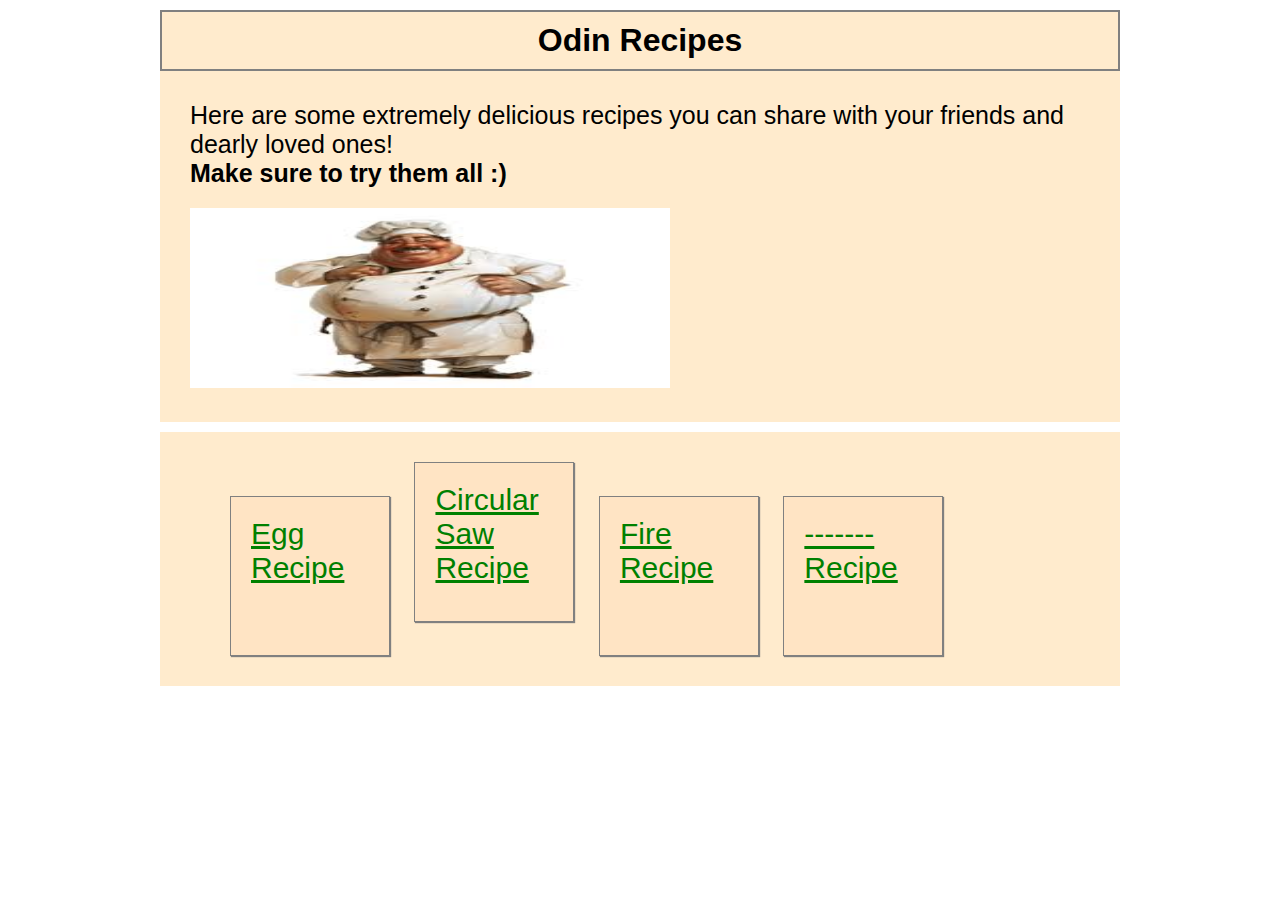
<file: index.html>
<!DOCTYPE html>
<html lang="en">
    <head>
        <link rel="stylesheet" href="./style.css">
        <meta charset="utf-8">
        <title>Odin Recipes!</title>
    </head>

    <body>
        <div class="body-div">

        </div>
        <div class="heading-div index-div">
            <h1>Odin Recipes</h1>
        </div>
        <div class="content-div index-div">
            <div class="p-div">
                <p>Here are some extremely delicious recipes you can share with your friends and dearly loved ones!</p>
                <p><strong>Make sure to try them all :)</strong></p>
            </div>
            <div>
                <img src="./images/fatchef.jpeg" alt="Cartoon of a fat chef"
                width="500" height="200">
            </div>
        </div>
        <div class="list-div index-div">
            <ul>
                <li>
                    <a  class="li01" href="./recipes/egg.html">Egg Recipe</a>
                </li>
                <li>
                    <a  class="li02" href="./recipes/circularsaw.html">Circular Saw Recipe</a>
                </li>
                <li>
                    <a class="li03" href="./recipes/fire.html">Fire Recipe</a>
                </li>
                <li>
                    <a class="li04" href="./recipes/void.html">------- Recipe</a>
                </li>
            </ul>
        </div>
    </body>
</html>
</file>
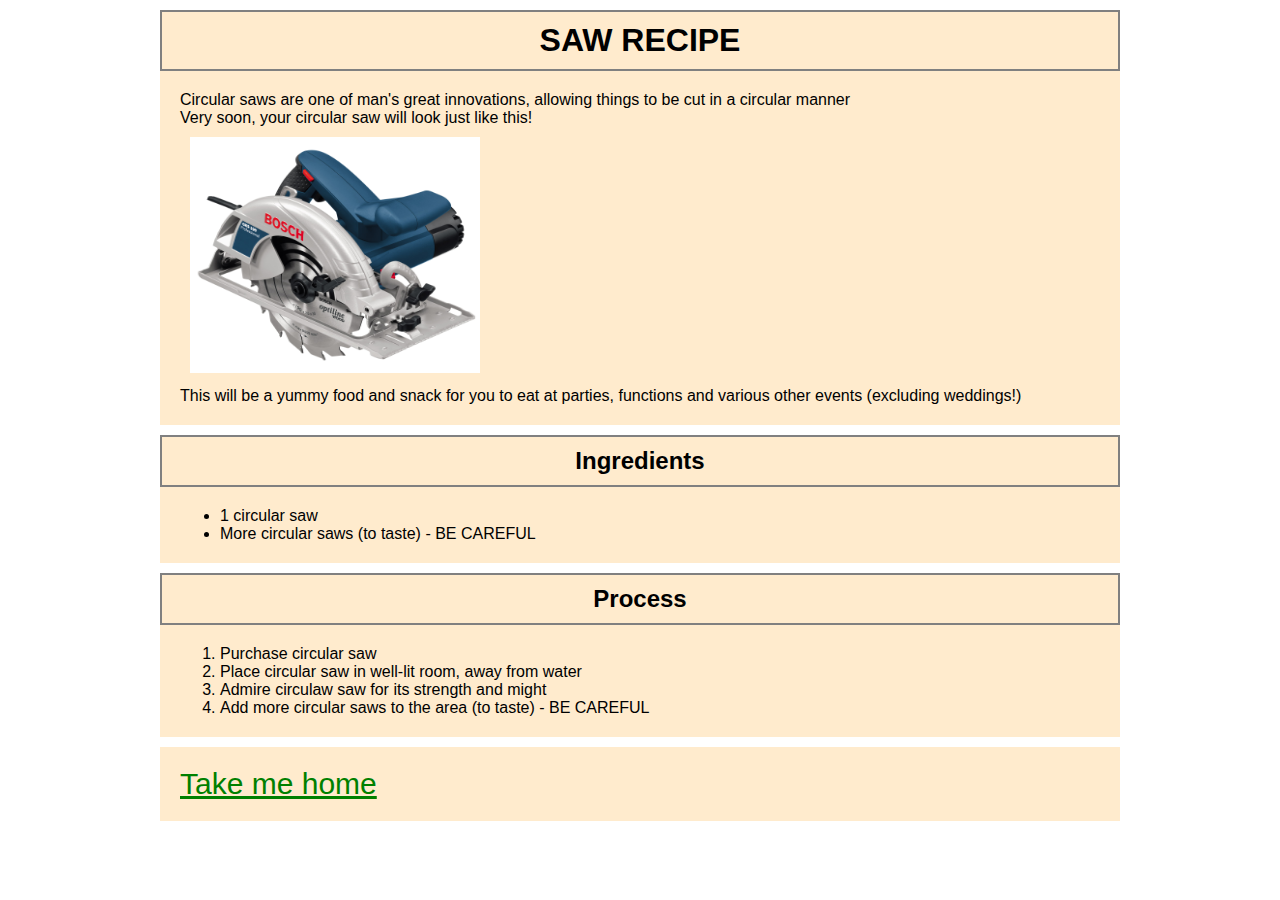
<file: recipes/circularsaw.html>
<!DOCTYPE html>
<html lang="en">
    <head>
        <link rel="stylesheet" href="../style.css">
        <meta charset="utf-8">
        <title>Circular saw Recipe!</title>
    </head>

    <body>
        <div class="heading-div index-div">
            <h1>SAW RECIPE</h1>
        </div>

        <div class="content-div index-div">
            <p>Circular saws are one of man's great innovations, allowing things to be cut in a circular manner</p>
            <p>Very soon, your circular saw will look just like this!</p>
            <img src="../images/circularsaw.jpg" alt="Picture of a circular saw"
            width="310" height="256">
            <p>This will be a yummy food and snack for you to eat at parties, functions and various other events (excluding weddings!)</p>
        </div>

        <div class="heading-div index-div">
            <h2>Ingredients</h2>
        </div>

        <div class="content-div index-div">
            <ul>
                <li>1 circular saw</li>
                <li>More circular saws (to taste) - BE CAREFUL</li>
            </ul>
        </div>
        <div class="heading-div index-div">
            <h2>Process</h2>
        </div>

        <div class="content-div index-div">
            <ol>
                <li>Purchase circular saw</li>
                <li>Place circular saw in well-lit room, away from water</li>
                <li>Admire circulaw saw for its strength and might</li>
                <li>Add more circular saws to the area (to taste) - BE CAREFUL</li>
            </ol>
        </div>

        <div class="footer-div index-div">
            <a href="../index.html">Take me home</a>
        </div>
        
    </body>
</html>
</file>
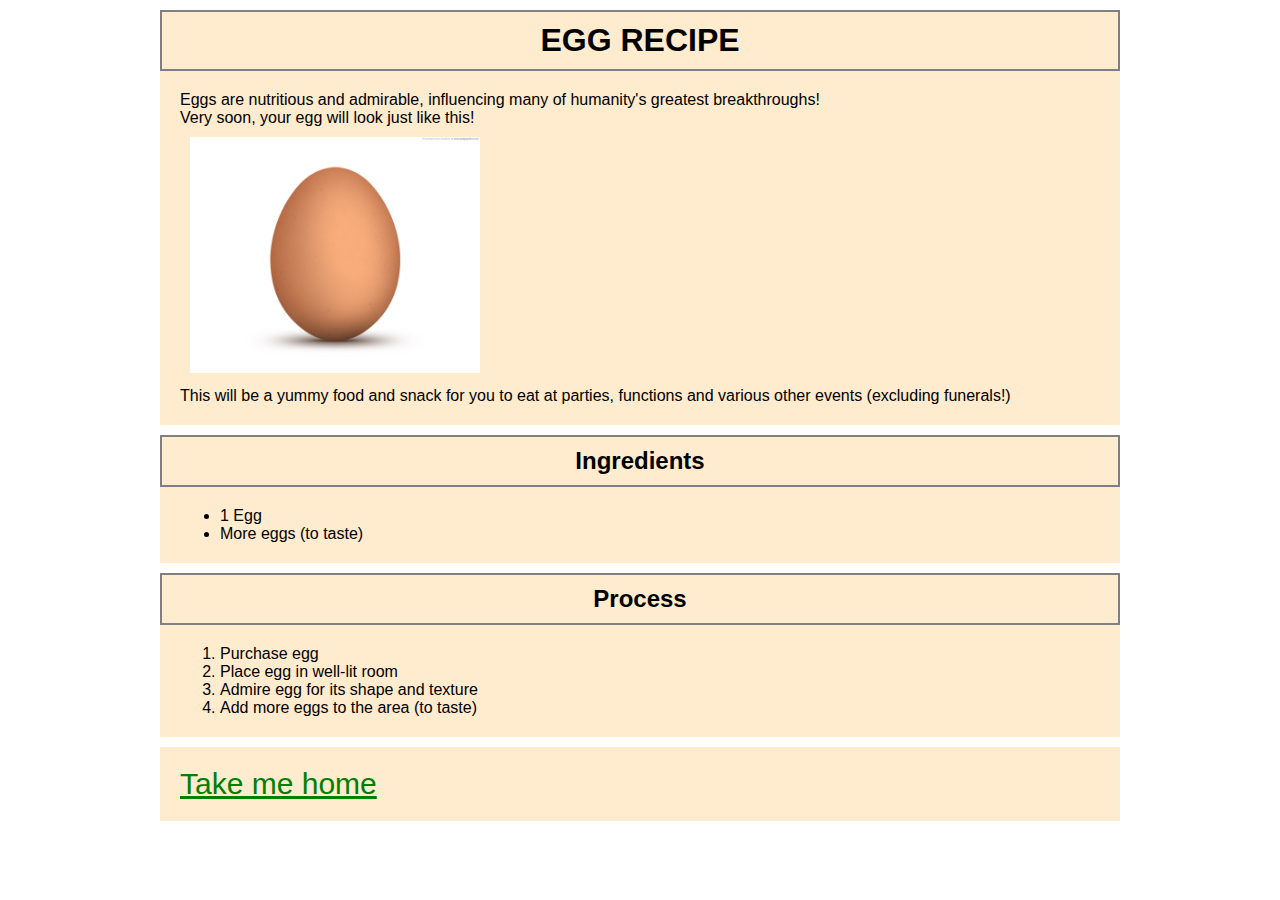
<file: recipes/egg.html>
<!DOCTYPE html>
<html lang="en">
    <head>
        <link rel="stylesheet" href="../style.css">
        <meta charset="utf-8">
        <title>Egg Recipe!</title>
    </head>

    <body>
        <div class="heading-div index-div">
            <h1>EGG RECIPE</h1>
        </div>
        <div class="content-div index-div">
            <p>Eggs are nutritious and admirable, influencing many of humanity's greatest breakthroughs!</p>
            <p>Very soon, your egg will look just like this!</p>
            <img src="../images/egg.jpg" alt="Picture of egg"
            width="310" height="256">
            <p>This will be a yummy food and snack for you to eat at parties, functions and various other events (excluding funerals!)</p>
        </div>

        <div class="heading-div index-div">
            <h2>Ingredients</h2>
        </div>
        
        <div class="content-div index-div">
            <ul>
                <li>1 Egg</li>
                <li>More eggs (to taste)</li>
            </ul>    
        </div>
        
        <div class="heading-div index-div">
            <h2>Process</h2>
        </div>

        <div class="content-div index-div">
            <ol>
                <li>Purchase egg</li>
                <li>Place egg in well-lit room</li>
                <li>Admire egg for its shape and texture</li>
                <li>Add more eggs to the area (to taste)</li>
            </ol>
        </div>
        
        <div class="footer-div index-div">
            <a href="../index.html">Take me home</a>
        </div>
        
    </body>
</html>
</file>
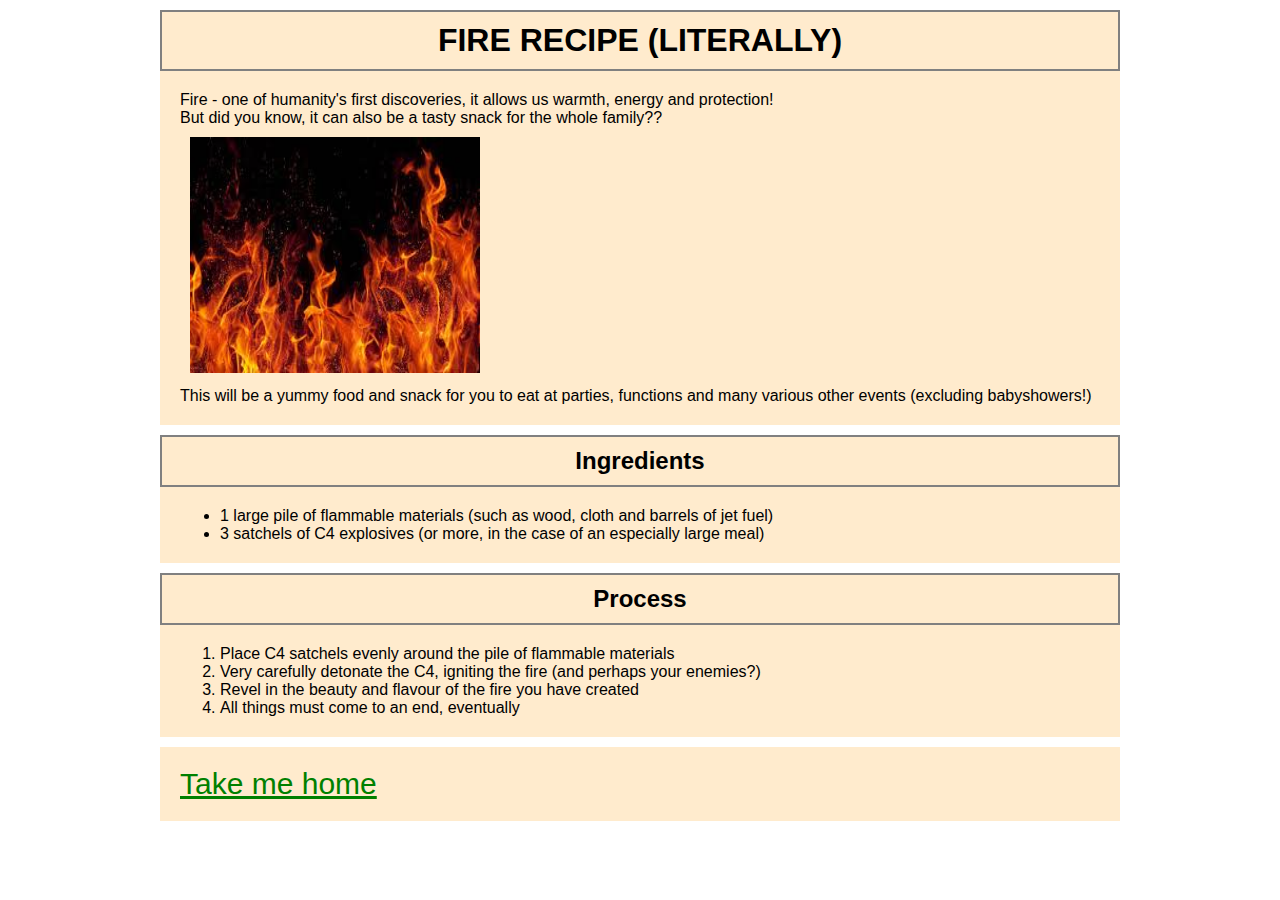
<file: recipes/fire.html>
<!DOCTYPE html>
<html lang="en">
    <head>
        <link rel="stylesheet" href="../style.css">
        <meta charset="utf-8">
        <title>Fire Recipe!</title>
    </head>

    <body>
        <div class="heading-div index-div">
            <h1>FIRE RECIPE (LITERALLY)</h1>
        </div>
        <div class="content-div index-div">
            <p>Fire - one of humanity's first discoveries, it allows us warmth, energy and protection!</p>
            <p>But did you know, it can also be a tasty snack for the whole family??</p>
            <img src="../images/fire.jpeg" alt="Picture of a raging fire against black background"
            width="310" height="256">
    
            <p>This will be a yummy food and snack for you to eat at parties, functions and many various other events (excluding babyshowers!)</p>    
        </div>
        
        <div class="heading-div index-div">
            <h2>Ingredients</h2>
        </div>
        <div class="content-div index-div">
            <ul>
                <li>1 large pile of flammable materials (such as wood, cloth and barrels of jet fuel)</li>
                <li>3 satchels of C4 explosives (or more, in the case of an especially large meal)</li>
            </ul>
        </div>
        
        <div class="heading-div index-div">
            <h2>Process</h2>
        </div>
        <div class="content-div index-div">
            <ol>
                <li>Place C4 satchels evenly around the pile of flammable materials</li>
                <li>Very carefully detonate the C4, igniting the fire (and perhaps your enemies?)</li>
                <li>Revel in the beauty and flavour of the fire you have created</li>
                <li>All things must come to an end, eventually</li>
            </ol>
        </div>
        <div class="footer-div index-div">
            <a href="../index.html">Take me home</a>
        </div>
        
    </body>
</html>
</file>
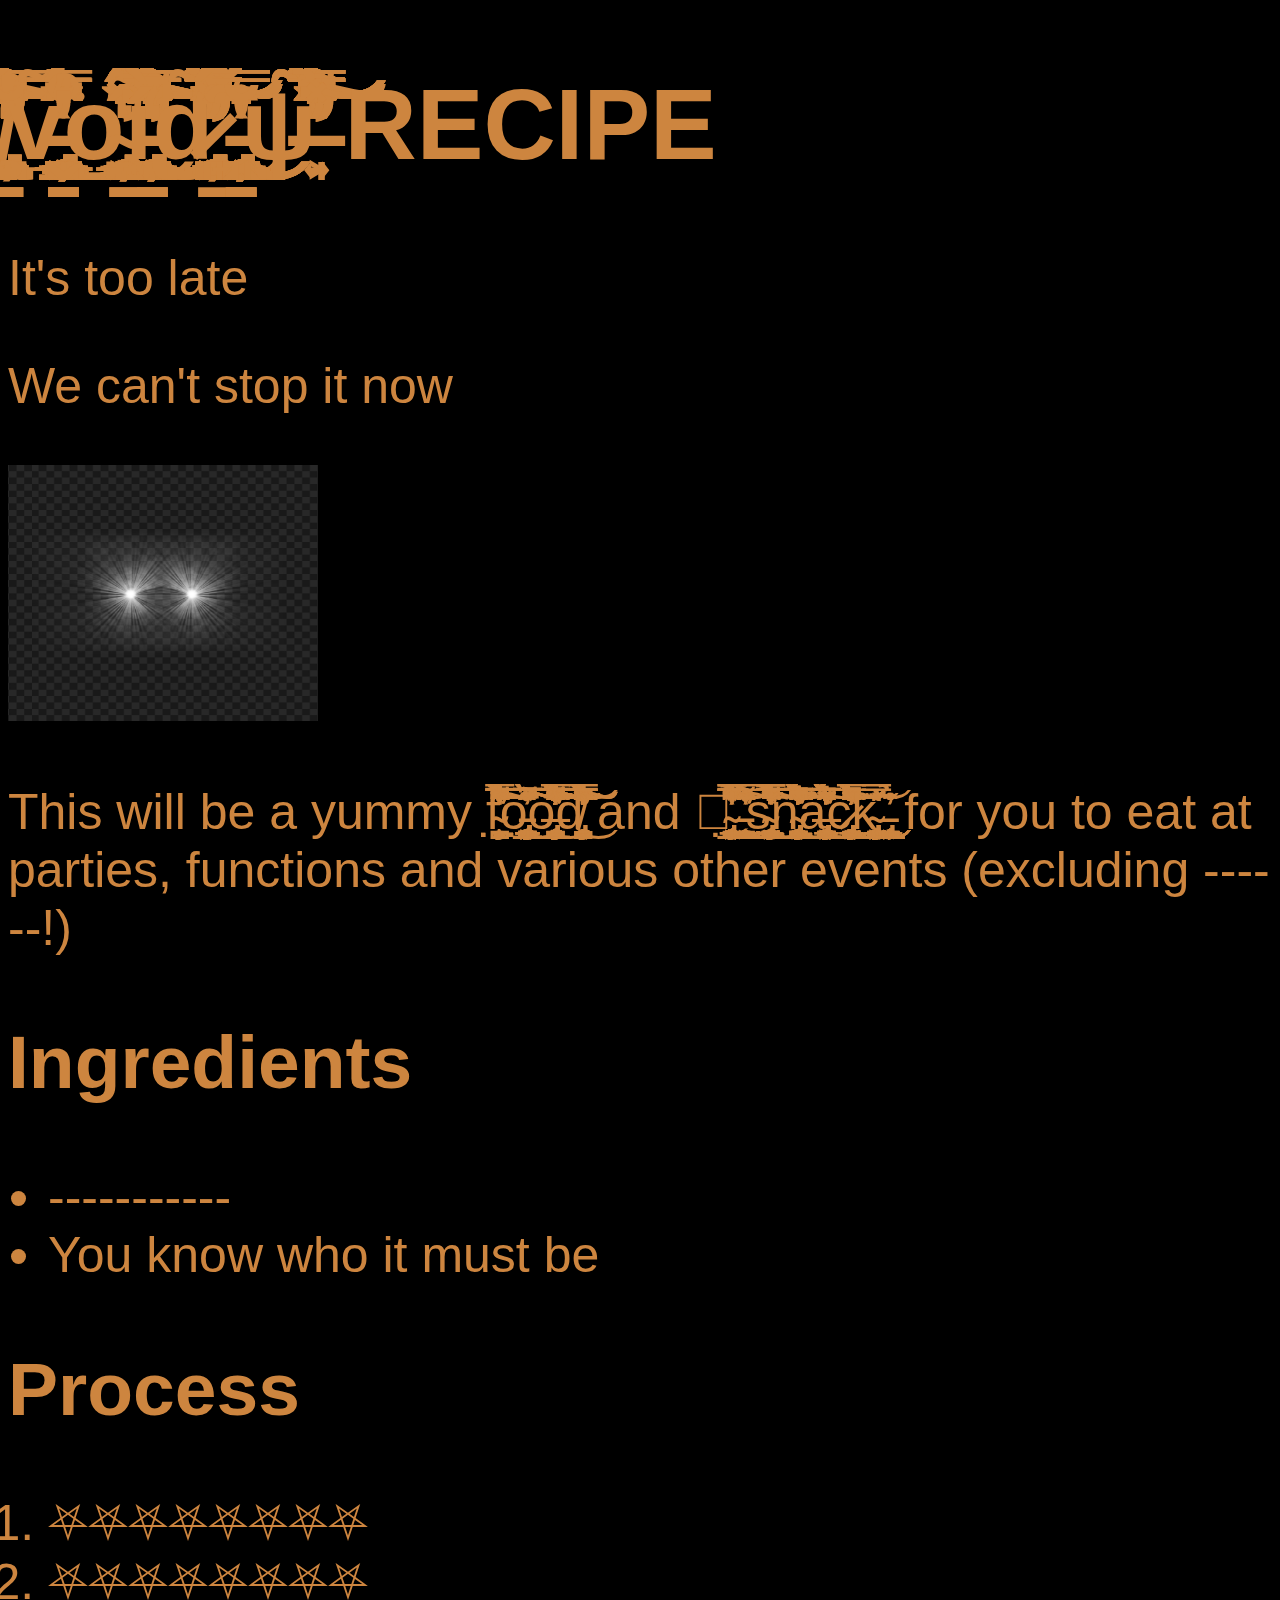
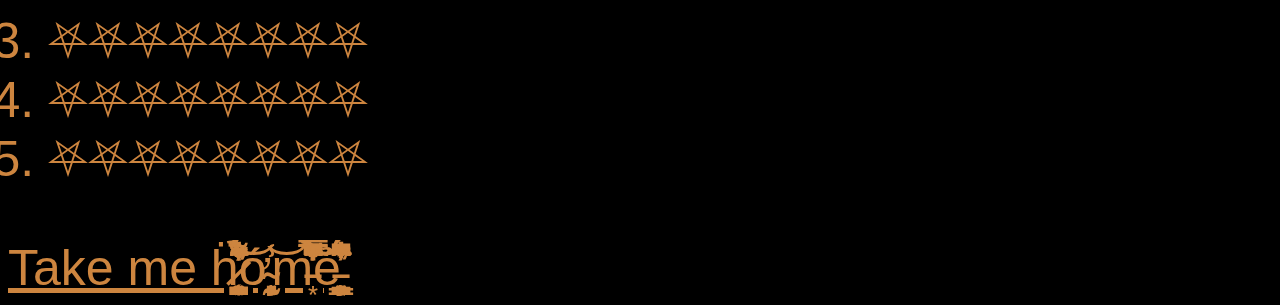
<file: recipes/void.html>
<!DOCTYPE html>
<html lang="en">
    <head>
        <link rel="stylesheet" href="./void-style.css">
        <meta charset="utf-8">
        <title>----------</title>
    </head>

    <body>
        <div>
            <h1> ̸̢̧̧̡̢̧̛̛̛̛̥͎͍̗̠̜̱̖̘̮͕̦̲͍̣̖̙̳̞͚̮̮̳͙̰͖͔̳͎͙̻̖̥̪̝̥̗͕̟̟̒̇̔͂͊̉̎̈̈̐̿̿̉̈́̄͗̆͗̓̅̊͗̀̓̀̏͌̒͌̂̆̀̋͌͐̽̆͗̎̃̀̅͋͑͗̍̽̎̽͗̄͒̓̀́̒̄̓̄̐̈́́͌̒̐́͑̈̂̾́̈́̊̐̍̀̊̓̐̎̃͒̎̀̎͐̈́͗͆̎̾̒̈̓̔̎̾̈́͛̏̊̊̂̔̔͆̓͋̊͊̂̈́̀̐̚̕̕̕͘̕̚͘̕͘̕͝͝͠͝͝͝͝͝͝͝͝͝ͅv̵̡̧̨̡̧̧̢̡̡̡̧̢̡̡̱͚̺̤̘͇͍̪̬̗̫̬̬̳͕̮̠̩̩̯͙̭͚̻͚̻̠̞̰͔͉̱̦̦̟̬̞̻͓͕͈̯͇͍͖̟̤͈̲͎͕͇̘̭̼̯̙̺͎͎̭͖̰̦̭̹͔͔̝͉̠̻̗̞̗̜̟͙̞̠̫̺̖̠̼̳̼̘̝͙̩͎̰̝̣̜͈͎̠̖̖̩̦̱̞̯̱̲̪̯̗̮̣̻̺̼̼̫̥̯͚̻̳͎͚̺͈͔̬̼͈̮͔̤͉͇͇͍͉͓͔͔̞̥̤̺̥͓̻͍͕̲͚͓̲͇͓̫͚͔̬̟͙̦̤͖͎̳͈̫̘̠̟̳̬͆͒̈́́̍̇̏̿̔̅̃̂́̌̋͒̇͊̐͛̓͘͜͜͜͜ͅͅǫ̴̨̢̢̢̨̛͇̙͎̱̮̖͙̻̟̬̙͙̮̳̝̫̤̠͓̺̼̘̲̗̱͍͔̥̖̦̻̠̭̹͙͍̼̦͍͈̻̻̠̤̮̱͈͔͍͔̞̭̯̰̳̝͎͙͖̰͖̜̦̗̥͕̬̟͉̱͎̝̲͉̒̎͊̔̌́͌̎̏́̂͘͜ͅḯ̵̧̡̡̨̨̡̨̡̧̡̧̢̧̧̢̨̢̨̡̢̛̛̛̫̼͉̰̜̞͉̯͉̤̣͖̜̥͎̞͎̫͇̠͓̺͎̥̭̰̭̦͇̳͙͈̺̱̻̱̪̞̺̩̘̞̫̥̪̺̬̤̟̭̫͍͖̤̩͙͖̼̫͍̦̺͓̤͎̭͈͖͖̩͔̮̼̦̦̱̻̥̞̙̘̜̭̖̜̯̝͔͙̲̖̭̤̤̠̘̠͎̤̩͙̟̰̟͍͍̼̥̘̺̠̣͇͕͇̣̙̗̙̤͉̻͙͔̮̫̳͎̩̫̘͙̦̠̙̻͈̯̝̤̗̖͓̳̗̣͔̣͈̹͇̫̟̻͓̟̃̔̍̿̀͐̂̓̈́͑̈́̽̈́̏̽̃̽͗͒͒̏̈́̂̐̒̑͂̍̈́̋͒̈́́͛̐̈̂́̌̾̐̌̏̌͊͌̑̇̾͑͋̅̂̀̓̂̋͐̏̓̾́̓̃̈̿͛͆̔̏̓̋͐͋͊̈́́̈́͐̋̋̋̔͑́̌̾̒̆̓̂̓̔͊͆̈͐̐͆̒̎͂́͂̿̍̒̂̑̌̀̾̍̌̋̒̀̒͘̚̕͘̕̚͘͘̚͜͜͜͝͠͝͠͝͠͠͝͝͝͝ͅͅḍ̷̡̢̨̡̢̡̧̧̨̨̢̡̢̛̛̛̠̲̰̫̱̠͈͉͖̱̯͈͖͍͍̮̤̲̯̬̞͕̙̫͎̩̥̬̣̞̞͓̩̜͖̭̟̜̯̞̘̟̜̥̬̫͔̙͓̤͍̻̟͙̣̖̖̻̜̞̯͖̟̦͍͓̳̺͖̦̮͎̣̰̝͚̠͎̠̱̲̤̼͈̪̺̼̹̘̻͈̑͊̓̋͊̒̀̅̏̾̋̓̆̇̉̃̅̐̓̎̎̎͗̎̌̏̍͆̆̓͑̆͐̋̓̅̈́̈́̇̄̆̈́̏͐͂̉̊̓̉́͋͌̑̊͊̀̊̌͌͌͛͛͑̓̀̇̌̅̒̓̂̾͌́̏͗̂̌̈̆̇̀̊̐̀͒̊̔̌́́̄̈́͂̄͛͒̈́͆̀͐̽̌̾͒̈́̒̈̾̿͆̈́́͒̆̋͐͌̄̈́̌͛̔͂̌̿͊̌͆͌̓̂͋̅̉̂͊͛̎͋͑͌́̊͛͗͌́̅̌̊́̚͘͘̕̚̚̚͘̕̕͜͜͜͝͠͠͝͠͝͝͝͝͠͝͝͠ͅͅ ̵̨̢̡̨̢̡̡̧̧̢̡̧̟͎̪̥͙̥̻̠̠̲̼̥͎̟̩̩̠̫͔͚̳̙̟͓̳̦͚̳̞̼̞͍͇̲̝̤̳̼̦̞͉͕̣̩͉̪͎̦̰̻̦̱̦͈̣͇̼̱̭͓̥͉͉̻͉̪̞͓̜͍̖̱͈̞̺͇̬̤̟͍̥̰͔̘̟͍̰̩̤̟̬̙̫̱̘̦͖̤͖̪̣͎̰̠͈̲̟̟̪͙͓̝͓̫͖̞̼̯̙̯̲̣̺̺̙̟̯͙̩̺̟̲̩̰̪̞̲̝̘̙̟̯͔̭̭͈̀̄͛̎̓̊͗̔̿́̑̆̿͜͜͜͜ͅͅͅͅͅͅͅψ̶̛̛̘͍͕̘̂̌̅͂͊̂̇͋̀͋̈́́̿̐̊͛͑̏̅͗̅͆̈́̒̽̅̽̋̌͂̆̊̿̋̇͊́̓͂̉̌̐͋̌̋͆̋̏̉̍̒́͋̂̾͑͋̄̽̽̾͑̐͗̎̂͆̈́̈́̔̊̒̈́̈͑̀̔̈̈́̍̒̿͊̓́͂̃͒̅̈̋͑͌̌̅̾̃́̑̉̈́̃̉̋̽̆̃̄͑̄̌̂̂͗̀̊̒͒͒̀̀̎̾͛͆͆̉͒͗̍̀̈́̉̉̎̌̔̈́͒́͊͑̐̎̑̂̽̓̀̓̈̋̽̿͊͛͊͗̊̾́̾̊̈́̎̈̾̉̽͘͘͘̕̕̚͘̚̕̚͘̕͝͝͝͝͠͝ RECIPE</h1>
        </div>
        <div>
            <p>It's too late</p>
            <p>We can't stop it now</p>
            <img src="../images/whiteeyes.png" alt="Picture of something.... looking at you?"
            width="310" height="256">
    
            <p>This will be a yummy f̴̧̛̛̛͍̣̯̭̦̝̣͉̪̝̯̦̝̗̈́̉͌̈̈́̈́̏͒͗̆̀͌̍̆̈̓̌̑͆͋́̓͆̑͗̅͊͂́̏͑̐̐͑̆̂̌̊̈͂̍̓̈́̿̾̇͗̄͊̔̀̐̂͂̈́̈͂͋͊͑̀̚̕͘͘̕͘͝͠͝͝͝͝o̵̧̧̧̡̧̡̢̡̧̧̨̨̺̬͎̝̖͔͇͖̞͖͍̰͍̞̪͉̜̥̥͚̥̖͕̞̘̩̼̖͉͔̮͚͇͍͔̤̮͉̻̫̠̗͓̗̭͇̩̤̬̪̟̳̞̘̲̜̱̲͍̺͇̜͙̣͔̜̣̟̝̞̤̜̭̱̗͍͍̼̥̖̠̺͉͚̣̺̤̙̱͖̳͖̝̤̻͚͖̹̜̯͉̝̮͎͇̮̣̜̩̤͖̮͕̹̬̩͉̳̮̠͕͚̦̪̮̝̅̀͗̅̓̄͊̂̇̂̀̈͌̆̅̽̾͌̋̚̚͜͜͜͜͠͠͠ͅͅͅǫ̶̡̧̧̨̧̡̛̛͈̮͎̪̯̞̝̺̰̗̰̙̲̙̰̯̲͎̟̮͍͙͚̟̟̻̯͊̇͌̑̽̆̎͊̇̆͊̓͋̂̈́̿̎́͐̀̓̉̈́̃̇̓̃̈̋̉͌̽̈̀͋͑́̈̀̉̈́̎͑̆͐͆͂̽͌̽̆͊̔̀̑̊̑͌̍͂̅̍̀͐́̉̅̈́̈́̽͊̈́̍̔͛̌̈́̊͋̈́̃̈̾̽̉̀̈́̊͌͋͒̄́̏̏͂̂̍̾̕̚̕̕̕̚̕͜͝͠͠͠͝͠͝ͅͅḑ̸̧̡̛͎̘̤̻̮͈̜̳͙̤͕̝̱̺͓͚̝͉͙̟̮̱̬̄̍̀̾̋͋́̾͊̄̂̄͐̓͂̀̈͒̈́́͆́̂̆̔̓̀̄̂̐̂͊̊̽̇̋̏̈́̅̃́̎̄̀̇̐͋̃̎̊͗͗̾̔̉̐̈̀̃́̓̽̊̔̀̂́̒̂̈́͑̆͐̈́̈̑̏̒̑̏̑͑̇̏̿̈́͘̕͘͘͜͠͠͝ͅ and ☠̴̢̨̧̨̨̣͕͕̺̠̠̥͇̹̪̲̝̥̜͕̬̯͔̼̞̰̟͕̟͓͕̠͍̘̤͓͓͖͙͖͎̠̩̬͖̱͙͇̆̿̿̇̽̇̃̔̏͋͒͗̆̈́͋̌̆̉̃͆̓̅̋̈͑́̈́͆̃͒͒̓̚͜͠ͅ ̵̨̛̛̠̯̭̯̟̳̠̪̩̥͈͖͇̼̊͊̏́̏̾͂͂͌̓̿̾͛̔͐͂̏̈͌̀͊̐͘͜͠ͅs̴̡̧̢̢̨̨̨̨̧̡̛̪͈̘̺̮̠̰̳̖͖̟͖̼̼̦̮̟̰̖̬̠̞̝̰̙̣̣̙̞̟̜͇̤̘̣̘͕͚̮̭̖̖̮̣̤̫͈̱̮͎͚̝̠̬̼̬͙̮̞͍̣̯͔̯̬͔̦̟̲̩̪̭̠̥̤̬̈͂̿́̈͒̿͌̊̈́̈́͑̌̒̆̈̇̒͛̐̈̔̄͐̈͐̄̒͑͌̉͑̈́̌̐̈̿̈̀̅̐̑̉̏̅̎̈́̀̓͋̒̔̆͘̚͘͜͜͜͜͠͝ͅn̴̢̢̢̧̧̢̢̧̨̛̛̪͖̳̖̰̮̣̝̱̖̼̹͓͈̲̩̲̩͔̪̘̯͚̺̝͙̻͔̯̘̻̣̱͙̹̭̭̪͙̦͚̱̩̹͕̘̲̲̗̙̣̱̘̯̞̻͈̯͍̦̫͕̓̋̃͋̈̒̈͐̀̓͊̄́̉́̓͂͋͑͑͗̓̽̀̓͂̑̅͋̉̂̒͆̅̒͆̄̉̒͗͐̈̌͂̉̄̀̅̈́͋̃͑̍̇͑̽̀͆͘͘͘̕̚̕͘̕̚͜͠͝͠͠ả̶̡̨̧̨̢̡̢̡̡̛̛̱̺̪̲̯͚̰͔̘̙̦̱̲̱̣͎̯̠̼͍̙̖͉̘͖̣͍̳̰̱̟͍̖̰͔̹͚̲͇͇̪̘͍̲͕̭͍͖̮͍̼̹̝̙̙̗̝̗̞̜͓̣͔̖̪̞̱̮͖̤͓̝̱̠̼̳̻͓͕͈̣̦͓͓̖͕̭͔̜̝͉̙̫̠͎̮̈́̒̇̂̏̾̋̀̇̓͂̈͗̅̔̈́͋̈́͐̌̒͐̀̀̄̀̇̍̈̌̓̅̒̌̌͛̋̋̏͐̾̉́̀̇͊̚̕͜͝͝ͅç̷̡̢̢̧̡̧̢̡̡̛̛̝̣̙̹̩̻̭͎̻͓̜͎̯̣̳͕̙̬̗̗̲̙̠̭̖̫͔͇̩̫͉̱̫͈̖͓̮̠̼̩̺̭̥͙̺̪͕̖͚̲͎̣̭̻̻̰̳̲̬͉̺̲̤̣͖̗̮̩͇̬̣̜̘̥̼̙̮̬͐͊̌̏̂̃̈̓̿̈́̋͗̀̄͒̌͗̈́̌͂̊̉͒̽̏̈́̍̉̇̐̽́̂͗̎͊̓͛̃͗́́́̋̑̈̀̀̽̑̽̊̈͐̄̇̌͗͛̓̆͆̽̂͐͊͛͛͊̈́̋̇͛̾̓̓̏̕̚͘̚͘̚͜͜͝͝͠͝ͅͅk̴̨̧̧̧̨̡̨̡͕̟̰̱̜̗͖̲͓̖̣̥̺͉̘̥̪̣̠̩̠̻̦͈̭̠̳̻̟̺̹̭͉̳̝͎̦̹̤͉̯̲̲͎͖͇̱͍͇̪̘͖̺̣̱̼̩̝̖͖̻͍̗̱͇͉̝̹̐̎̎̿͑͜͜͜͜͝ͅ ̵̨̨̢̨̨̮͇͙͖̪̭̜̦̥̺̤̯̩̰̼̲̼͔̹̱̺͎̗̬͖͙͖̺͕̲̳̪̜͕̥̰̥̮̥̲̭̗̣̮̗̺̥̜̑̌̉̓ for you to eat at parties, functions and various other events (excluding ------!)</p>
        </div>
        
        <div>
            <h2>Ingredients</h2>
        </div>
        <div>
            <ul>
                <li>-----------</li>
                <li>You know who it must be</li>
            </ul>
        </div>
        
        <div>
            <h2>Process</h2>
        </div>
        
        <div>
            <ol>
                <li>⛧⛧⛧⛧⛧⛧⛧⛧</li>
                <li>⛧⛧⛧⛧⛧⛧⛧⛧</li>
                <li>⛧⛧⛧⛧⛧⛧⛧⛧</li>
                <li>⛧⛧⛧⛧⛧⛧⛧⛧</li>
                <li>⛧⛧⛧⛧⛧⛧⛧⛧</li>
            </ol>
        </div>
        
        <div>
            <a href="https://www.youtube.com/watch?v=u4D1enUJYuU&pp=ygUhbmV2ZXIgZ29ubmEgZ2l2ZSB5b3UgdXAgdmFwb3J3YXZl">Take me h̷̨̛̛͈̠̤̜̯͚̟͙͉̪͔̻͕͔̞͉̩͙̯̪͛͗̆͐͂̾̈͐̇́̽́̑͌͐̽̉̈͂́̔͊͋̈́́̂̕͘̕͝ͅͅͅớ̴̧̻͔̰͎͙̱̱̾͝m̵͙̅̄̽̽͛͌̇͐̈͊͗̉̎̎̂̔͆́̈́̓̆̌̊̿̉̀͗̒̊͆̃̓͘͘̚̚͝ȩ̵̛̟͙̖̹̻̻͎̪̬͍̗̺̠͙̬͇̠͍͓̳̜̉̐̈́̋͋͐͆̌̓̂̚͘͘</a>
        </div>
    </body>
</html>
</file>
<file: style.css>
/* generic, site-wide rules (except for void page) */
* {
    font-family: 'Comic Sans', sans-serif;
    margin: 0 auto;
    box-sizing: border-box;
}

a {
    color: green;
}

img {
    padding: 10px;
}

/* Index page-specific rules */
.body-div {
    
}

.index-div {
    background-color: blanchedalmond;
    margin: 10px 10rem;
    padding: 20px;
}

.heading-div {
    margin-bottom: -10px;
    padding: 10px;
    text-align: center;
    border: 2px solid grey;
}

.content-div {

}

.p-div {
    padding: 10px;
    font-size: 25px;
}

.list-div li{
    padding: 20px;
    margin: 10px;
    background-color: bisque;
    border: 1px solid grey;
    box-shadow: 1px 1px 1px grey;
    width: 10rem;
    height: 10rem;
    display: inline-block;
}

/* .li01 {
    padding-bottom: 5rem;
}

.li02 {
    padding-bottom: 10rem;
}

.li03 {
    padding-bottom: 5rem;
}

.li04 {
    padding-bottom: 15rem;
} */

a {
    font-size: 30px;
    transition: 1s;
}
a:hover {
    font-size: 32px;
    color: blueviolet;
    transition: 2s;

}

/* Recipe pages */
</file>
<file: recipes/void-style.css>
* {
    background-color: black;
    color: peru;
    font-family: 'Franklin Gothic Medium', 'Arial Narrow', Arial, sans-serif;
    transition: 2s;
}
*:hover {
    font-size: 50px;
    transition: 2s;
}
</file>
